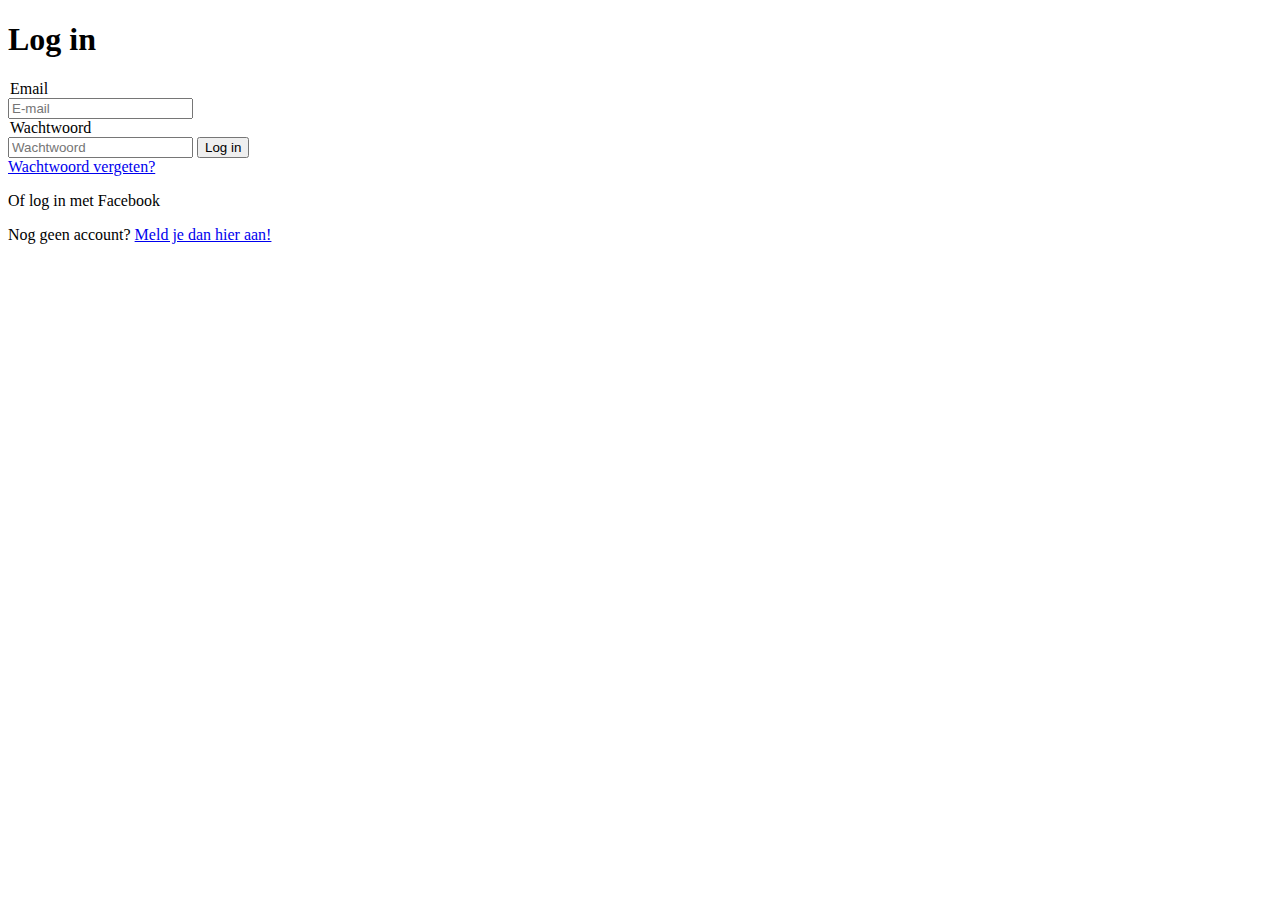
<file: login.html>
<!DOCTYPE html>
<html lang="en">
<head>
    <meta charset="UTF-8">
    <title>Inloggen</title>
</head>
<body>
    
    <main class="login">
       <h1>Log in</h1>
        <form action="opnemen.html">
            <legend>Email</legend>
            <input class="first" type="email" name="email" placeholder="E-mail" required>
            <legend>Wachtwoord</legend>
            <input type="password" name="ww" placeholder="Wachtwoord" required>
            <input type="submit" value="Log in">
        </form>
        <a href="vergeten.html">Wachtwoord vergeten?</a>
        <p>Of log in met Facebook</p>
        <p>Nog geen account? <a href="aanmelden.html">Meld je dan hier aan!</a></p>
    </main>
    
    
    
</body>
</html>
</file>
